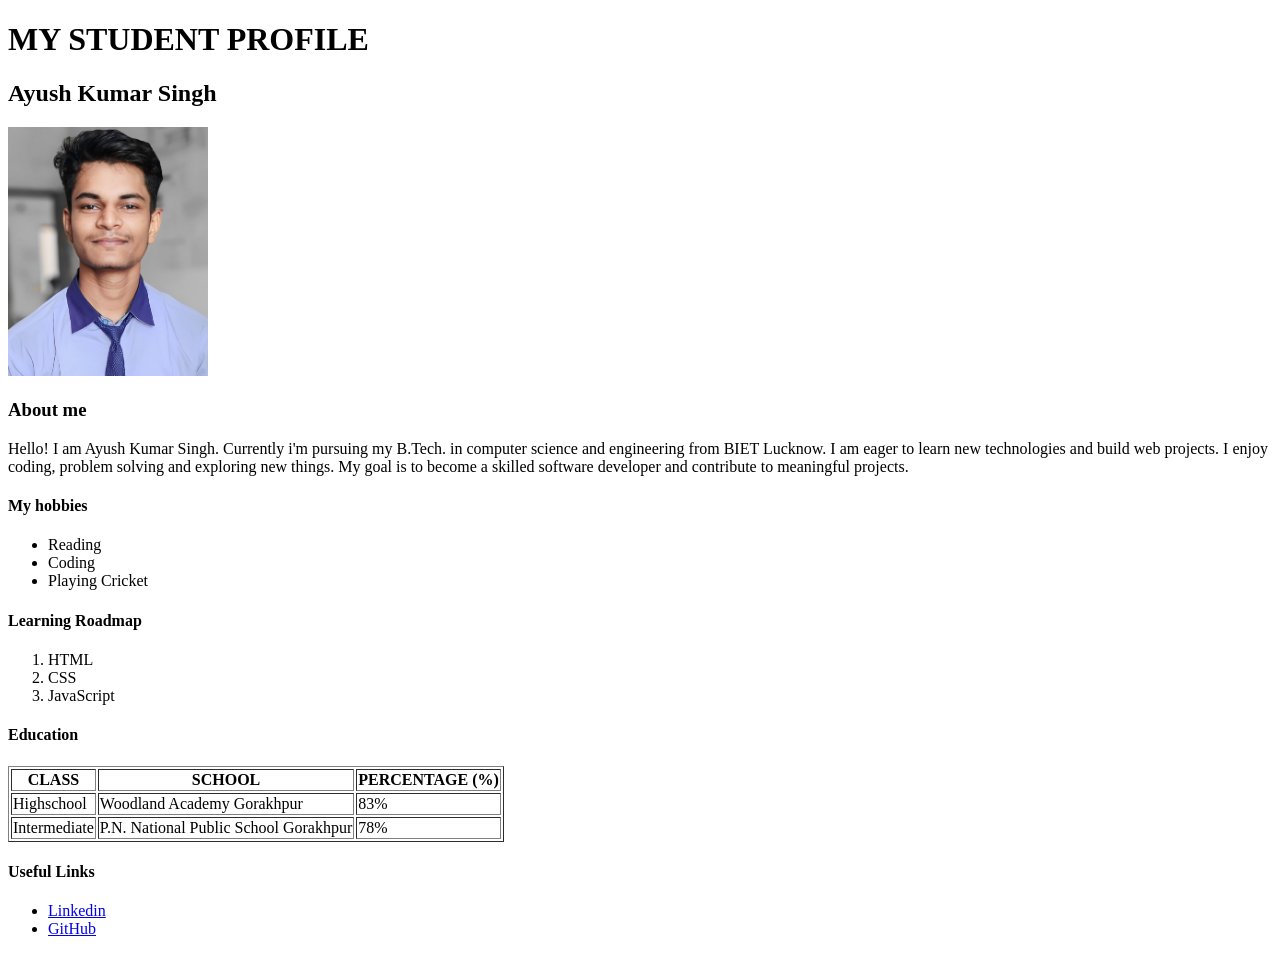
<file: index.html>
<!DOCTYPE html>
<html lang="en">
<head>
    <meta charset="UTF-8">
    <meta name="viewport" content="width=device-width, initial-scale=1.0">
    <title>my student profile</title>
</head>
<body>
<h1>MY STUDENT PROFILE</h1>
<h2>Ayush Kumar Singh</h2>
    <img src="IMG_20240503_191158_327.jpg" alt="Ayush's image" width="200">
<h3>About me</h3>
    <p>Hello! I am Ayush Kumar Singh. Currently i'm pursuing my B.Tech. in computer science and engineering from BIET Lucknow.
         I am eager to learn new technologies and build web projects. I enjoy coding, problem solving and exploring new things.
          My goal is to become a skilled software developer and contribute to meaningful projects.</p>
<h4>My hobbies</h4>
<ul>
    <li>Reading</li>
    <li>Coding</li>
    <li>Playing Cricket</li>
</ul>
<h4>Learning Roadmap</h4>   
<ol>
    <li>HTML</li>
    <li>CSS</li>
    <li>JavaScript</li>
</ol>    
<h4>Education</h4>
<table border="1">
   <tr>
    <th>CLASS</th>
    <th>SCHOOL</th>
    <th>PERCENTAGE (%)</th>
   </tr> 
   <tr>
    <td>Highschool</td>
    <td>Woodland Academy Gorakhpur</td>
    <td>83%</td>
   </tr>
   <tr>
    <td>Intermediate</td>
    <td>P.N. National Public School Gorakhpur</td>
    <td>78%</td>
   </tr>
</table>    
<h4>Useful Links</h4>
<ul>
    <li><a href="www.linkedin.com/in/ayush-kumar-singh-381b013a0" target="_blank">Linkedin</a></li>
    <li><a href="https://github.com/BitCrafter92" target="_blank">GitHub</a></li>
</ul>

</body>
</html>
</file>
